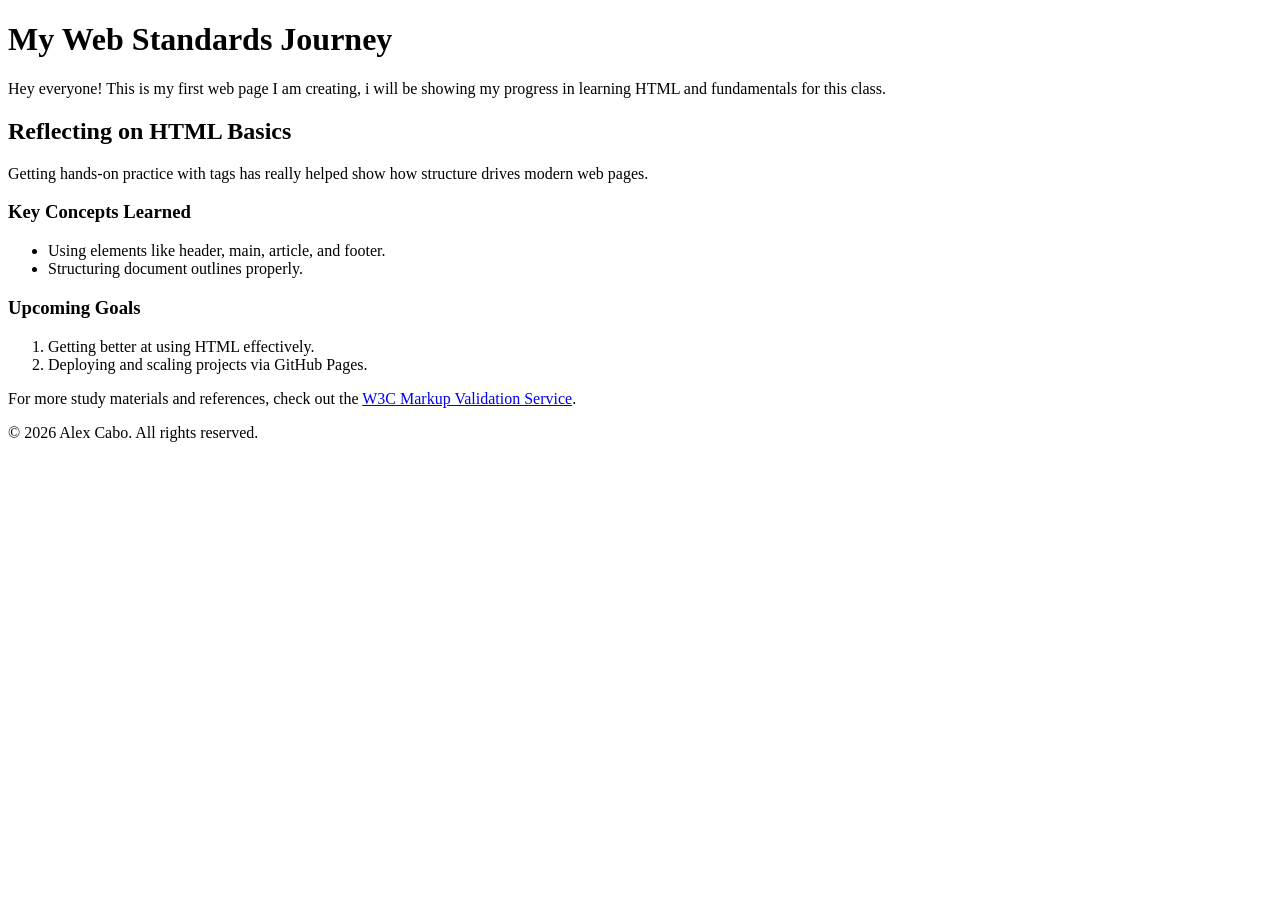
<file: lab02/index.html>
<!DOCTYPE html>
<html lang="en">
<head>
    <meta charset="UTF-8">
    <meta name="viewport" content="width=device-width, initial-scale=1.0">
    <title>Lab 02 - HTML Basics Blog</title>
</head>
<body>

    <header>
        <h1>My Web Standards Journey</h1>
        <p>Hey everyone! This is my first web page I am creating, i will be showing my progress in learning HTML and fundamentals for this class.</p>
    </header>

    <main>
        <article>
            <h2>Reflecting on HTML Basics</h2>
            <p>Getting hands-on practice with tags has really helped show how structure drives modern web pages.</p>
            
            <h3>Key Concepts Learned</h3>
            <ul>
                <li>Using elements like header, main, article, and footer.</li>
                <li>Structuring document outlines properly.</li>
            </ul>

            <h3>Upcoming Goals</h3>
            <ol>
                <li>Getting better at using HTML effectively.</li>
                <li>Deploying and scaling projects via GitHub Pages.</li>
            </ol>

            <p>For more study materials and references, check out the <a href="https://validator.w3.org/" target="_blank">W3C Markup Validation Service</a>.</p>
        </article>
    </main>

    <footer>
        <p>&copy; 2026 Alex Cabo. All rights reserved.</p>
    </footer>

</body>
</html>
</file>
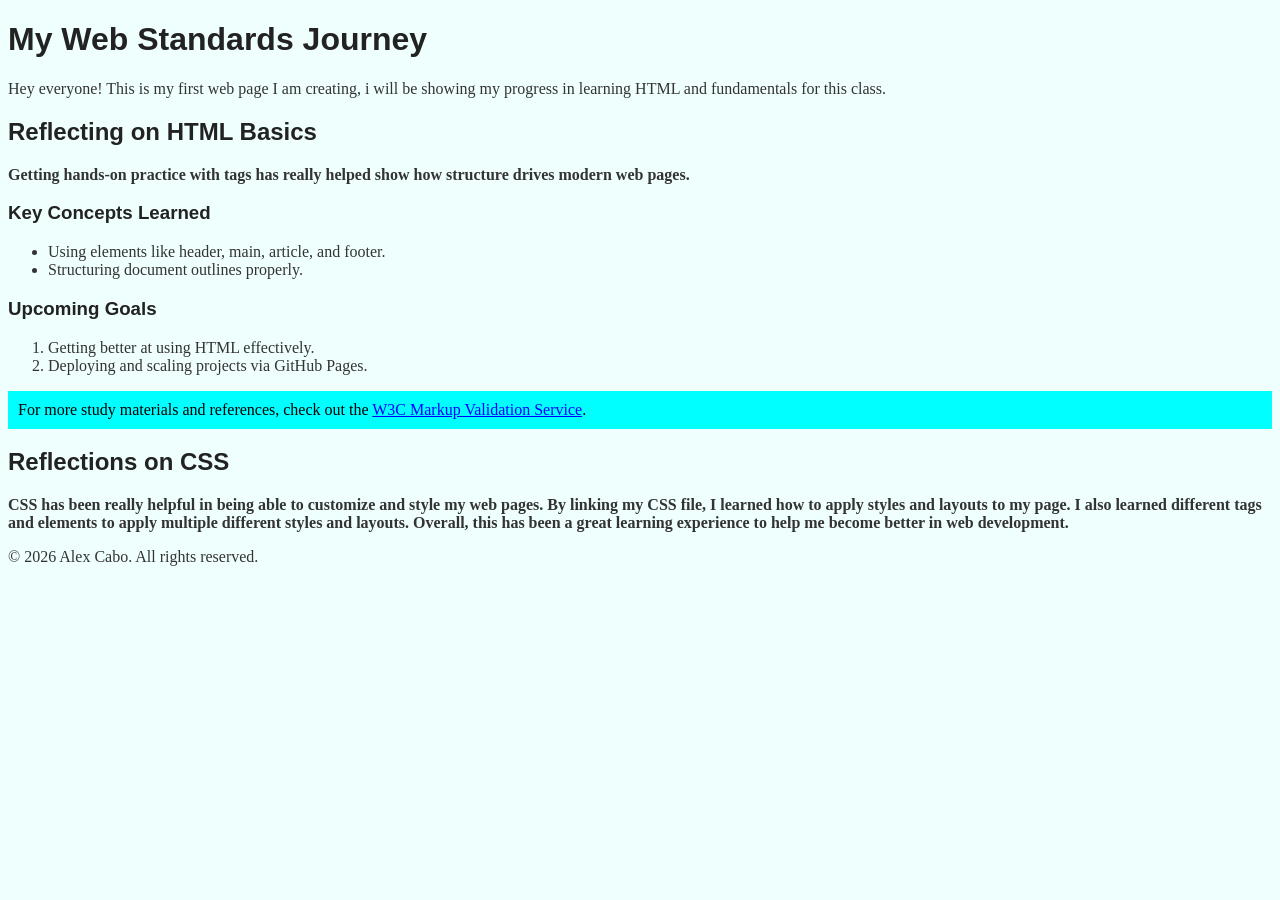
<file: lab03/index.html>
<!DOCTYPE html>
<html lang="en">
<head>
    <link rel="stylesheet" href="style.css">
    <meta charset="UTF-8">
    <meta name="viewport" content="width=device-width, initial-scale=1.0">
    <title>Lab 03 CSS Basics</title>
</head>
<body>

    <header>
        <h1>My Web Standards Journey</h1>
        <p>Hey everyone! This is my first web page I am creating, i will be showing my progress in learning HTML and fundamentals for this class.</p>
    </header>

    <main>
        <article>
            <h2>Reflecting on HTML Basics</h2>
            <p class="highlight">Getting hands-on practice with tags has really helped show how structure drives modern web pages.</p>
            
            <h3>Key Concepts Learned</h3>
            <ul>
                <li>Using elements like header, main, article, and footer.</li>
                <li>Structuring document outlines properly.</li>
            </ul>

            <h3>Upcoming Goals</h3>
            <ol>
                <li>Getting better at using HTML effectively.</li>
                <li>Deploying and scaling projects via GitHub Pages.</li>
            </ol>

            <p id="alert">For more study materials and references, check out the <a href="https://validator.w3.org/" target="_blank">W3C Markup Validation Service</a>.</p>
        </article>
        
        <article>
            <h2>Reflections on CSS</h2>
            <p class="highlight">CSS has been really helpful in being able to customize and style my web pages. By linking my CSS file, I learned how to apply styles and layouts to my page. I also learned different tags and elements to apply multiple different styles and layouts. Overall, this has been a great learning experience to help me become better in web development.</p>
        </article>
    </main>

    <footer>
        <p>&copy; 2026 Alex Cabo. All rights reserved.</p>
    </footer>

</body>
</html>
</file>
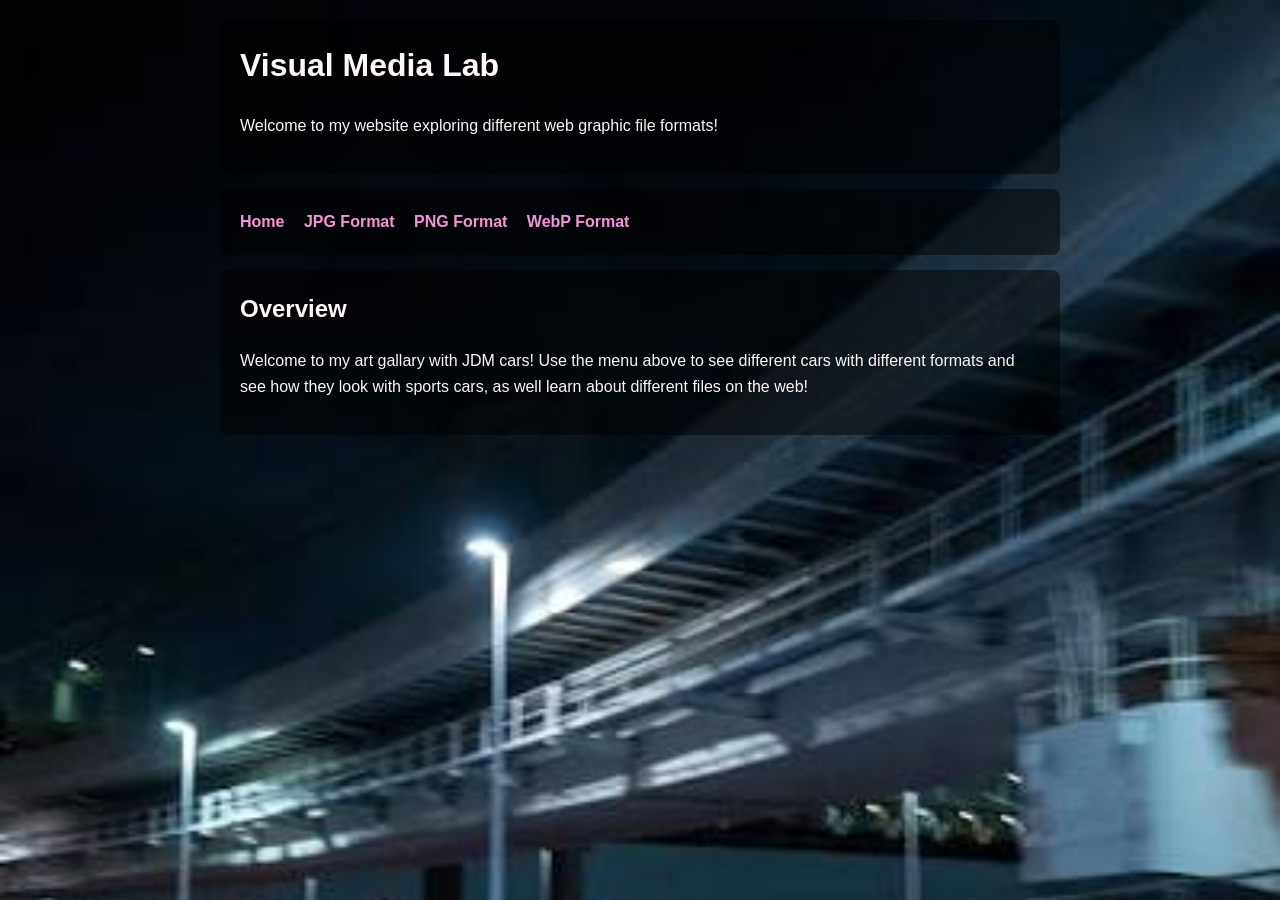
<file: lab04/index.html>
<!DOCTYPE html>
<html lang="en">
<head>
    <meta charset="UTF-8">
    <title>Lab 04: Visual Media Home</title>
    <link rel="stylesheet" href="imagesstyle.css">
</head>
<body>

    <header>
        <h1>Visual Media Lab</h1>
        <p>Welcome to my website exploring different web graphic file formats!</p>
    </header>

    <nav>
        <a href="index.html">Home</a>
        <a href="jpg.html">JPG Format</a>
        <a href="png.html">PNG Format</a>
        <a href="webp.html">WebP Format</a>
    </nav>

    <main>
        <h2>Overview</h2>
        <p>Welcome to my art gallary with JDM cars! Use the menu above to see different cars with different formats and see how they look with sports cars, as well learn about different files on the web!</p>
    </main>


</body>
</html>
</file>
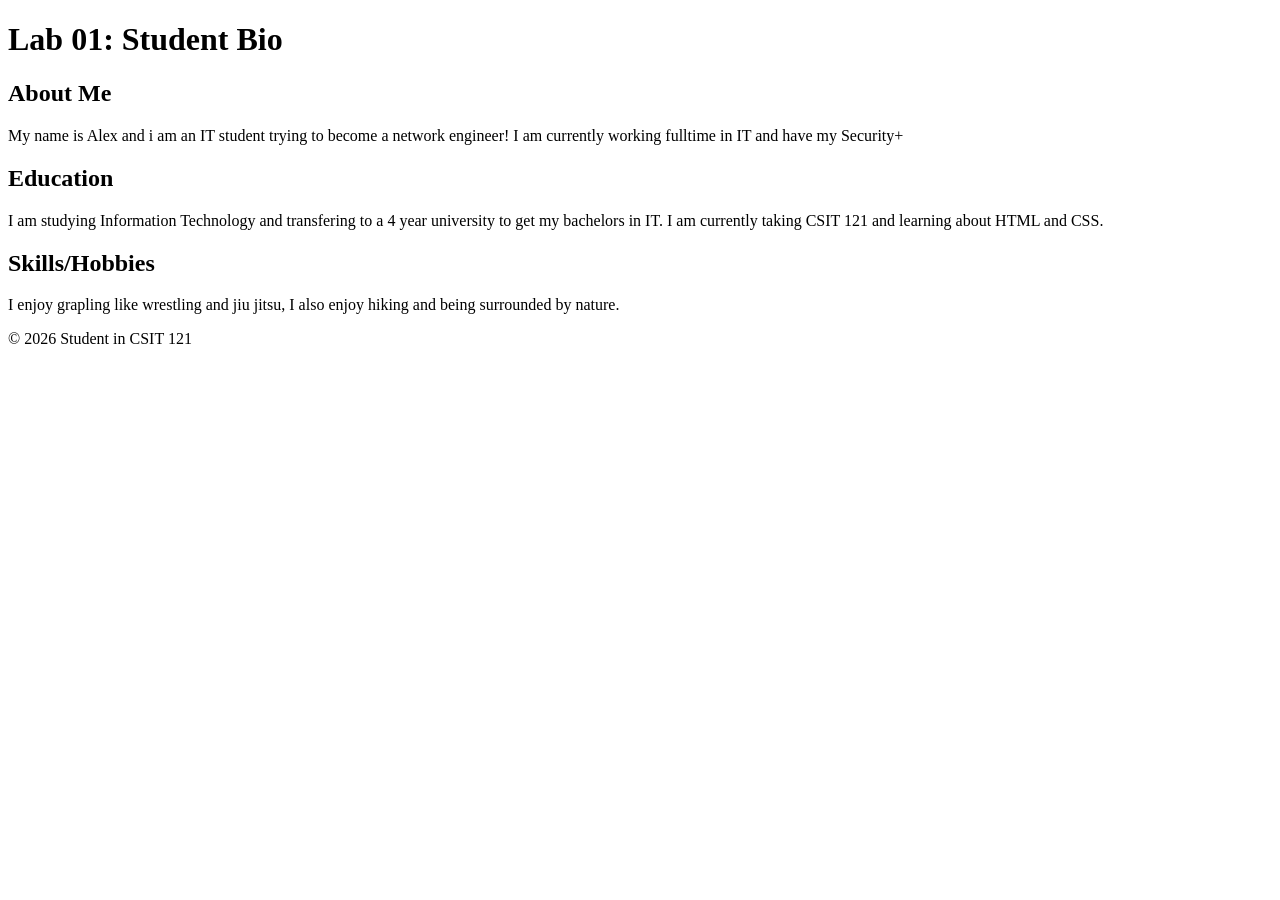
<file: lab01/aboutme.html>
<!DOCTYPE html>
<html lang="en">
<head>
    <meta charset="UTF-8">
    <title>Lab 01: Student Bio</title>
</head>
<body>
    <header>
        <h1>Lab 01: Student Bio</h1>
    </header>
    <main>
        <section>
            <h2>About Me</h2>
            <p>
                My name is Alex and i am an IT student trying to become a network engineer! I am currently working fulltime in IT and have my Security+
            </p>
        </section>
        <section>
            <h2>Education</h2>
            <p>
                
             I am studying Information Technology and transfering to a 4 year university to get my bachelors in IT. I am currently taking CSIT 121 and learning about HTML and CSS.
                
                </p>
        </section>
        <section>
            <h2>Skills/Hobbies</h2>
            <p>

                I enjoy grapling like wrestling and jiu jitsu, I also enjoy hiking and being surrounded by nature.

            </p>
        </section>
    </main>
    <footer>
        <p>© 2026 Student in CSIT 121</p>
    </footer>
</body>
</html>
</file>
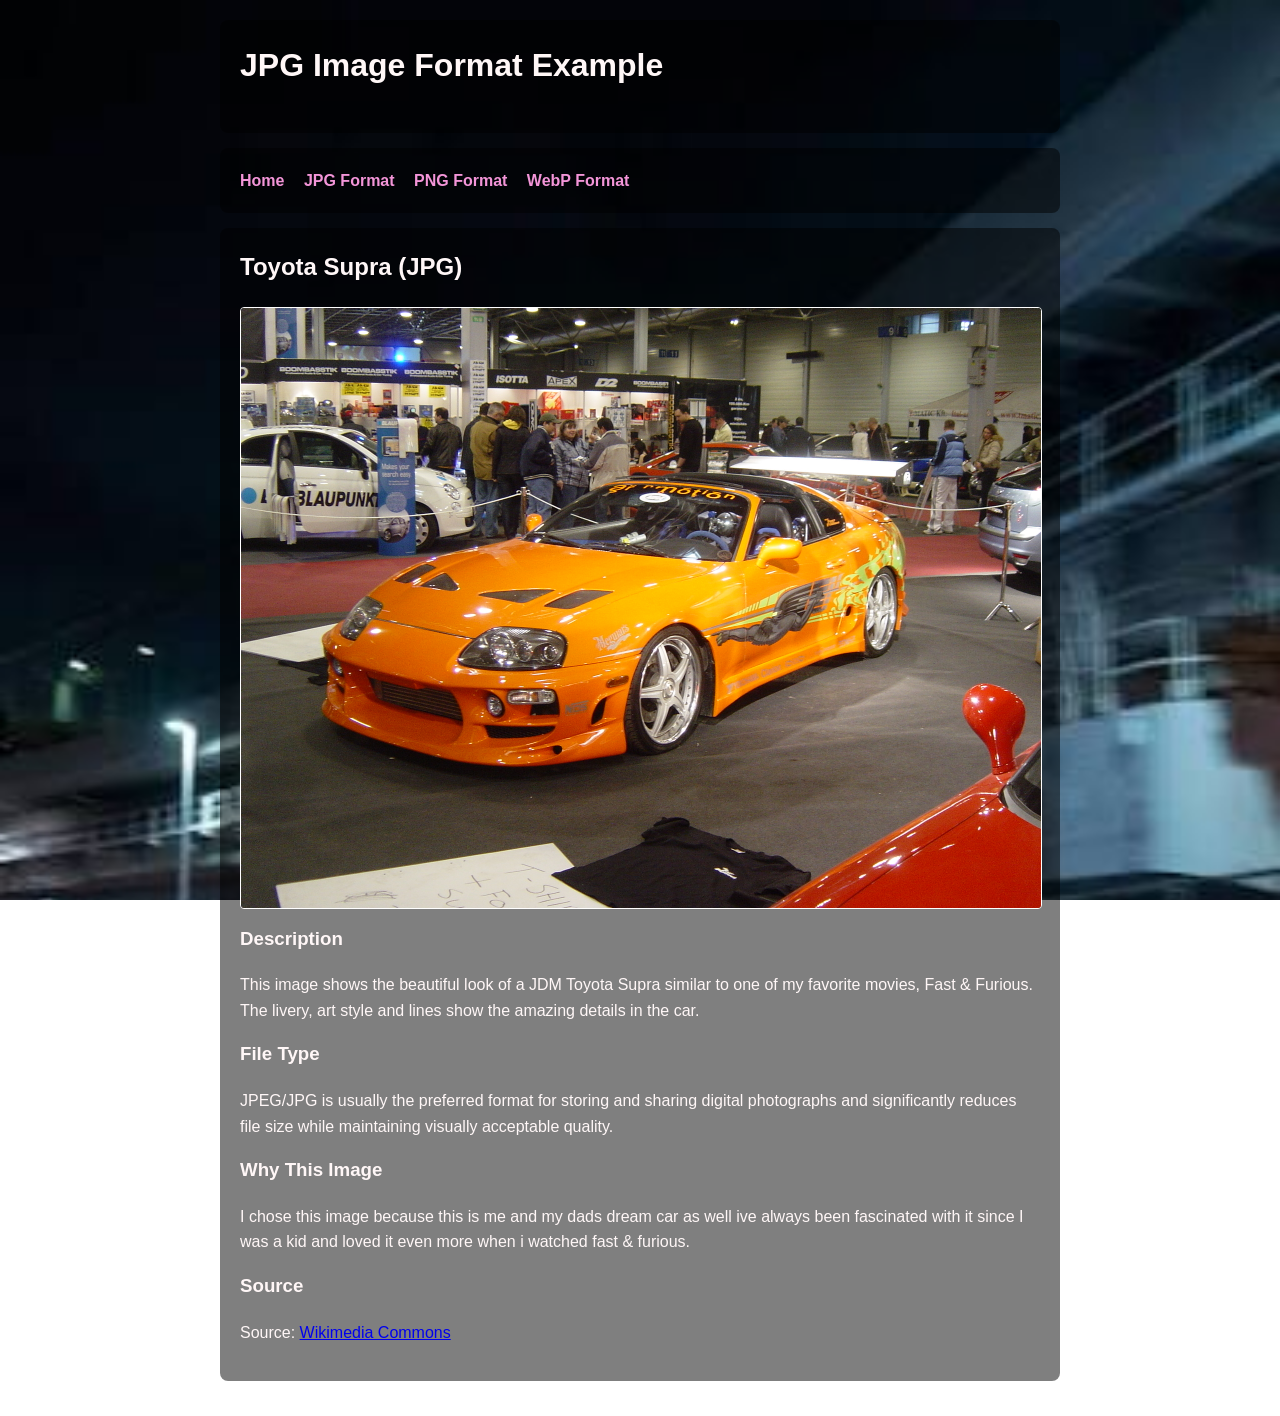
<file: lab04/jpg.html>
<!DOCTYPE html>
<html lang="en">
<head>
    <meta charset="UTF-8">
    <title>JPG Image Format</title>
    <link rel="stylesheet" href="imagesstyle.css">
</head>
<body>

    <header>
        <h1>JPG Image Format Example</h1>
    </header>

    <nav>
        <a href="index.html">Home</a>
        <a href="jpg.html">JPG Format</a>
        <a href="png.html">PNG Format</a>
        <a href="webp.html">WebP Format</a>
    </nav>

    <main>
        <h2>Toyota Supra (JPG)</h2>
        
        <img src="images/supra.jpg" alt="A photograph of a sports car showcasing detailed color gradients">

        <h3>Description</h3>
        <p>This image shows the beautiful look of a JDM Toyota Supra similar to one of my favorite movies, Fast & Furious. The livery, art style and lines show the amazing details in the car.</p>

        <h3>File Type</h3>
        <p>JPEG/JPG is usually the preferred format for storing and sharing digital photographs and significantly reduces file size while maintaining visually acceptable quality.</p>

        <h3>Why This Image</h3>
        <p>I chose this image because this is me and my dads dream car as well ive always been fascinated with it since I was a kid and loved it even more when i watched fast & furious.</p>

        <h3>Source</h3>
        <p>Source: <a href="https://commons.wikimedia.org/wiki/File:Toyota_Supra_%28front%29_-_Flickr_-_jns001.jpg" target="_blank">Wikimedia Commons</a></p>
    </main>


</body>
</html>
</file>
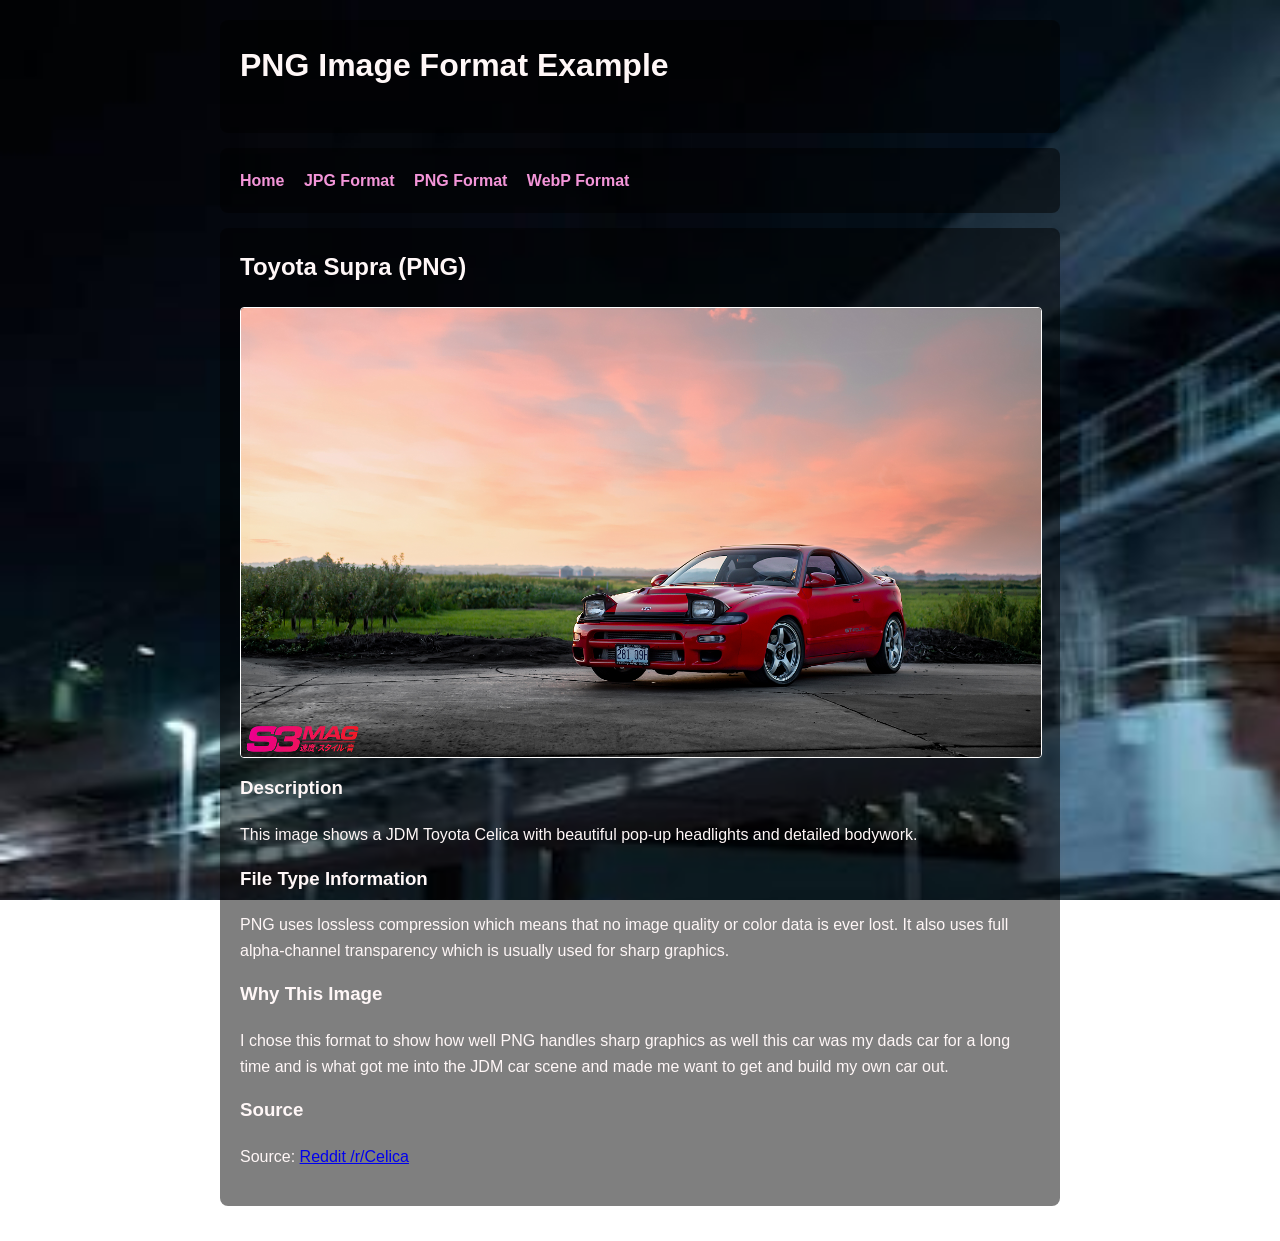
<file: lab04/png.html>
<!DOCTYPE html>
<html lang="en">
<head>
    <meta charset="UTF-8">
    <title>PNG Image Format</title>
    <link rel="stylesheet" href="imagesstyle.css">
</head>
<body>

    <header>
        <h1>PNG Image Format Example</h1>
    </header>

    <nav>
        <a href="index.html">Home</a>
        <a href="jpg.html">JPG Format</a>
        <a href="png.html">PNG Format</a>
        <a href="webp.html">WebP Format</a>
    </nav>

    <main>
        <h2>Toyota Supra (PNG)</h2>
        
        <img src="images/celica.png" alt="A crisp graphical render of a sports car">

        <h3>Description</h3>
        <p>This image shows a JDM Toyota Celica with beautiful pop-up headlights and detailed bodywork.</p>

        <h3>File Type Information</h3>
        <p>PNG uses lossless compression which means that no image quality or color data is ever lost. It also uses full alpha-channel transparency which is usually used for sharp graphics.</p>

        <h3>Why This Image</h3>
        <p>I chose this format to show how well PNG handles sharp graphics as well this car was my dads car for a long time and is what got me into the JDM car scene and made me want to get and build my own car out.</p>

        <h3>Source</h3>
        <p>Source: <a href="https://www.reddit.com/r/Celica/comments/lh4400/1990_alltrac_in_super_red_stl_mo/" target="_blank">Reddit /r/Celica</a></p>
    </main>

</body>
</html>
</file>
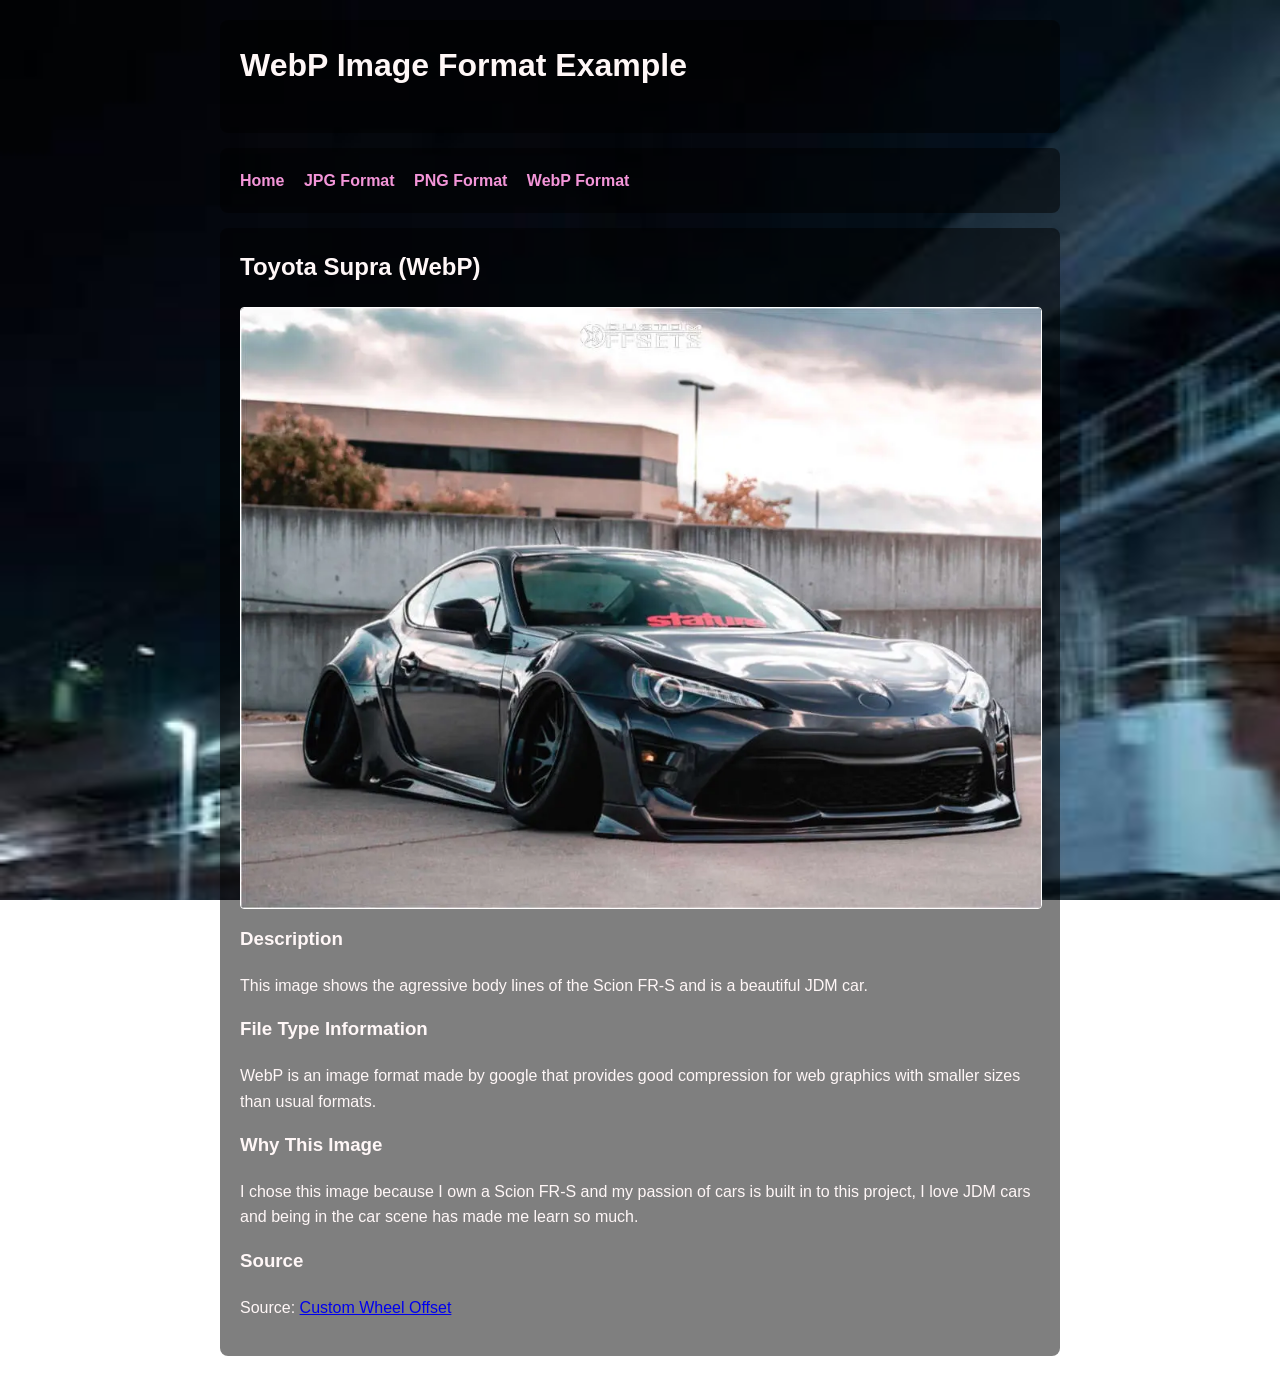
<file: lab04/webp.html>
<!DOCTYPE html>
<html lang="en">
<head>
    <meta charset="UTF-8">
    <title>WebP Image Format</title>
    <link rel="stylesheet" href="imagesstyle.css">
</head>
<body>

    <header>
        <h1>WebP Image Format Example</h1>
    </header>

    <nav>
        <a href="index.html">Home</a>
        <a href="jpg.html">JPG Format</a>
        <a href="png.html">PNG Format</a>
        <a href="webp.html">WebP Format</a>
    </nav>

    <main>
        <h2>Toyota Supra (WebP)</h2>
        
        <img src="images/scionfrs.webp" alt="A modern web-optimized graphic of a sports car">

        <h3>Description</h3>
        <p>This image shows the agressive body lines of the Scion FR-S and is a beautiful JDM car.</p>

        <h3>File Type Information</h3>
        <p>WebP is an image format made by google that provides good compression for web graphics with smaller sizes than usual formats.</p>

        <h3>Why This Image</h3>
        <p>I chose this image because I own a Scion FR-S and my passion of cars is built in to this project, I love JDM cars and being in the car scene has made me learn so much.</p>

        <h3>Source</h3>
        <p>Source: <a href="https://www.customwheeloffset.com/wheel-offset-gallery/990342/2013-scion-fr-s-esr-es1-t-air-lift-performance-air-suspension-federal-ss595" target="_blank">Custom Wheel Offset</a></p>
    </main>


</body>
</html>
</file>
<file: lab03/style.css>
body {
    background-color: #effffe;
    color: #333;
}

h1,h2,h3 {
    font-family: 'Arial', sans-serif;
    color: #222;
}

p {
    font-size: 16px;

}

a {
    color: blue;
}

#alert {
    background-color:aqua;
    color: black;
    padding: 10px;
}

.highlight {
    font-weight: bold;
}
</file>
<file: lab04/imagesstyle.css>
body {
    font-family: Arial, sans-serif;
    line-height: 1.6;
    color: #333333;
    background-image: url('images/background.jpg');
    background-size: cover;
    background-attachment: fixed;
    margin: 0;
    padding: 20px;
}

header, nav, main, footer {
    background-color: rgba(0, 0, 0, 0.5);
    padding: 20px;
    margin-bottom: 15px;
    border-radius: 8px;
    max-width: 800px;
    margin-left: auto;
    margin-right: auto;
}

h1, h2, h3, p {
    color: #fff7f7;
    margin-top: 0;
}

nav a {
    margin-right: 15px;
    color: #f395d8;
    text-decoration: none;
    font-weight: bold;
}

nav a:hover {
    text-decoration: underline;
}

img {
    max-width: 100%;
    height: auto;
    border: 1px solid #ffffff;
    border-radius: 4px;
    display: block;
    margin: 15px 0;
}
</file>
